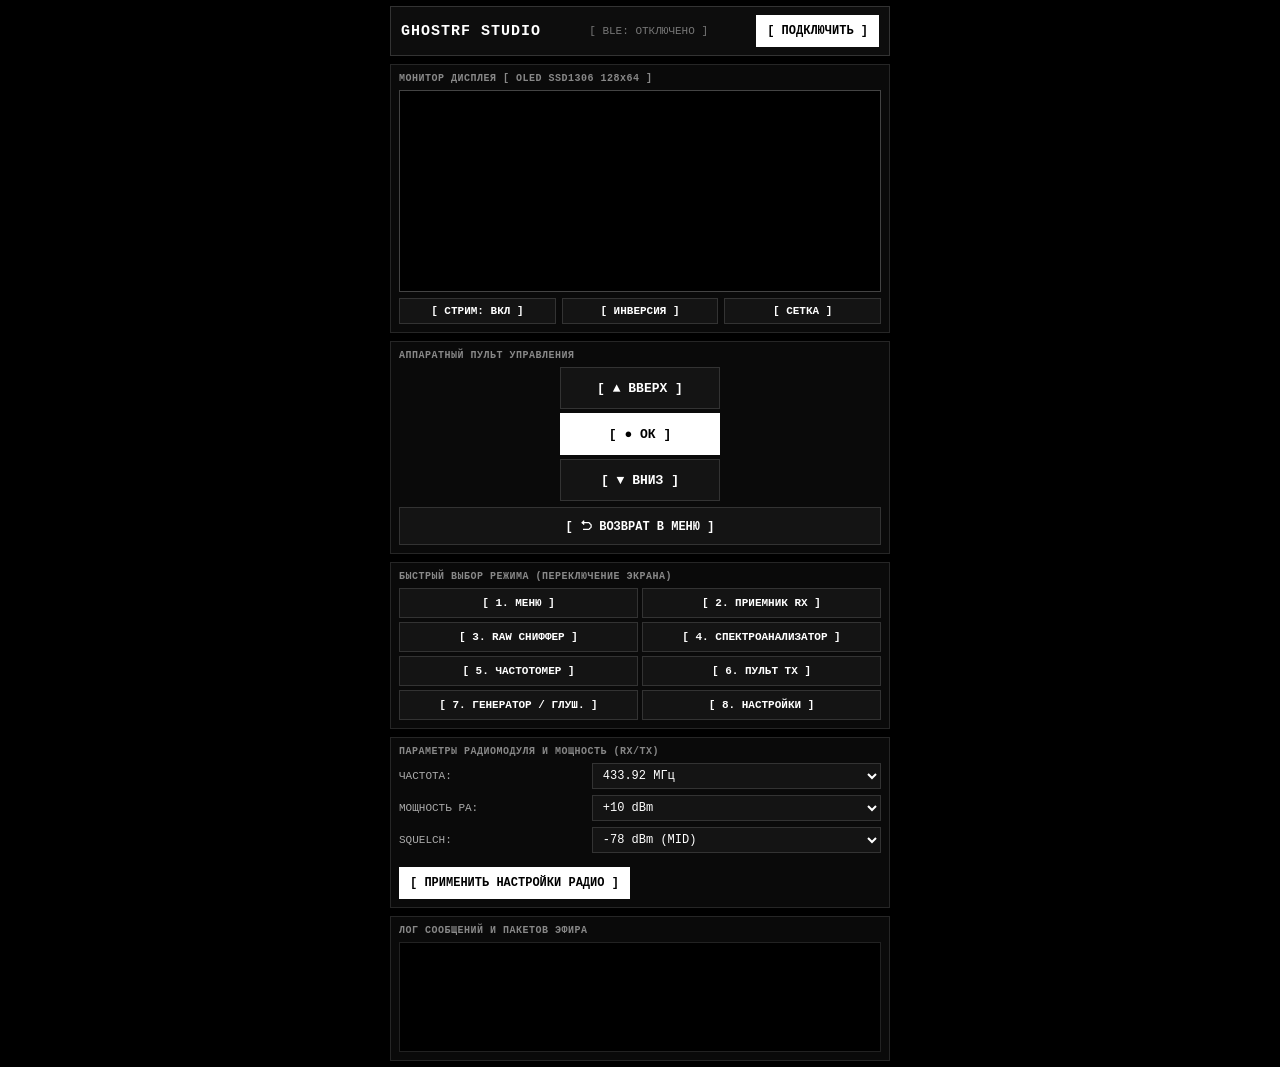
<file: android/web_ble/index.html>
<!DOCTYPE html>
<html lang="ru">
<head>
    <meta charset="UTF-8">
    <meta name="viewport" content="width=device-width, initial-scale=1.0, user-scalable=no">
    <title>GHOSTRF STUDIO</title>
    <link rel="manifest" href="manifest.json">
    <link rel="stylesheet" href="style.css">
    <meta name="theme-color" content="#000000">
</head>
<body>
    <div class="app-container">
        <!-- Top Header -->
        <header class="top-bar">
            <div class="logo">GHOSTRF STUDIO</div>
            <div class="status-badge" id="statusBadge">[ BLE: ОТКЛЮЧЕНО ]</div>
            <button id="btnConnect" class="btn btn-primary">[ ПОДКЛЮЧИТЬ ]</button>
        </header>

        <!-- OLED Screen Monitor -->
        <section class="card">
            <div class="card-title">МОНИТОР ДИСПЛЕЯ [ OLED SSD1306 128x64 ]</div>
            <div class="oled-wrapper">
                <canvas id="oledCanvas" width="256" height="128"></canvas>
            </div>
            <div class="btn-row">
                <button id="btnStream" class="btn">[ СТРИМ: ВКЛ ]</button>
                <button id="btnInvert" class="btn">[ ИНВЕРСИЯ ]</button>
                <button id="btnGrid" class="btn">[ СЕТКА ]</button>
            </div>
        </section>

        <!-- Hardware Remote Control D-pad -->
        <section class="card">
            <div class="card-title">АППАРАТНЫЙ ПУЛЬТ УПРАВЛЕНИЯ</div>
            <div class="dpad-container">
                <button id="btnUp" class="btn dpad-btn">[ ▲ ВВЕРХ ]</button>
                <button id="btnOk" class="btn btn-primary dpad-btn">[ ● ОК ]</button>
                <button id="btnDown" class="btn dpad-btn">[ ▼ ВНИЗ ]</button>
                <button id="btnMenu" class="btn dpad-btn wide">[ ⮌ ВОЗВРАТ В МЕНЮ ]</button>
            </div>
        </section>

        <!-- Quick Mode Selection -->
        <section class="card">
            <div class="card-title">БЫСТРЫЙ ВЫБОР РЕЖИМА (ПЕРЕКЛЮЧЕНИЕ ЭКРАНА)</div>
            <div class="grid-2col">
                <button class="btn btn-mode" data-mode="MAIN">[ 1. МЕНЮ ]</button>
                <button class="btn btn-mode" data-mode="RX">[ 2. ПРИЕМНИК RX ]</button>
                <button class="btn btn-mode" data-mode="RAW">[ 3. RAW СНИФФЕР ]</button>
                <button class="btn btn-mode" data-mode="SPECTRUM">[ 4. СПЕКТРОАНАЛИЗАТОР ]</button>
                <button class="btn btn-mode" data-mode="FREQ">[ 5. ЧАСТОТОМЕР ]</button>
                <button class="btn btn-mode" data-mode="TX">[ 6. ПУЛЬТ TX ]</button>
                <button class="btn btn-mode" data-mode="CARRIER">[ 7. ГЕНЕРАТОР / ГЛУШ. ]</button>
                <button class="btn btn-mode" data-mode="SETTINGS">[ 8. НАСТРОЙКИ ]</button>
            </div>
        </section>

        <!-- Radio Config & Signal Power -->
        <section class="card">
            <div class="card-title">ПАРАМЕТРЫ РАДИОМОДУЛЯ И МОЩНОСТЬ (RX/TX)</div>
            <div class="form-row">
                <label>ЧАСТОТА:</label>
                <select id="selFreq">
                    <option value="0">433.92 МГц</option>
                    <option value="1">433.07 МГц</option>
                    <option value="2">433.42 МГц</option>
                    <option value="3">434.42 МГц</option>
                    <option value="4">434.77 МГц</option>
                    <option value="5">315.00 МГц</option>
                    <option value="6">868.35 МГц</option>
                </select>
            </div>
            <div class="form-row">
                <label>МОЩНОСТЬ PA:</label>
                <select id="selPa">
                    <option value="0">-30 dBm</option>
                    <option value="1">-10 dBm</option>
                    <option value="2">0 dBm</option>
                    <option value="3" selected>+10 dBm</option>
                </select>
            </div>
            <div class="form-row">
                <label>SQUELCH:</label>
                <select id="selSquelch">
                    <option value="0">-85 dBm (MAX)</option>
                    <option value="1" selected>-78 dBm (MID)</option>
                    <option value="2">-72 dBm (BASE)</option>
                    <option value="3">-65 dBm (LOW)</option>
                </select>
            </div>
            <button id="btnApplyRadio" class="btn btn-primary" style="margin-top: 8px;">[ ПРИМЕНИТЬ НАСТРОЙКИ РАДИО ]</button>
        </section>

        <!-- Sniffer Live Log -->
        <section class="card">
            <div class="card-title">ЛОГ СООБЩЕНИЙ И ПАКЕТОВ ЭФИРА</div>
            <div id="logConsole" class="log-console"></div>
        </section>
    </div>

    <script src="app.js"></script>
</body>
</html>
</file>
<file: android/web_ble/style.css>
* {
    box-sizing: border-box;
    margin: 0;
    padding: 0;
    font-family: 'Courier New', Courier, monospace, sans-serif;
    border-radius: 0px !important;
}

body {
    background-color: #000000;
    color: #ffffff;
    font-size: 13px;
    padding: 6px;
    user-select: none;
    -webkit-user-select: none;
}

.app-container {
    max-width: 500px;
    margin: 0 auto;
    display: flex;
    flex-direction: column;
    gap: 8px;
}

.top-bar {
    display: flex;
    justify-content: space-between;
    align-items: center;
    background-color: #0d0d0d;
    border: 1px solid #333333;
    padding: 8px 10px;
}

.logo {
    font-size: 15px;
    font-weight: bold;
    letter-spacing: 1px;
}

.status-badge {
    color: #777777;
    font-size: 11px;
}

.status-badge.connected {
    color: #ffffff;
    font-weight: bold;
}

.card {
    background-color: #0a0a0a;
    border: 1px solid #262626;
    padding: 8px;
}

.card-title {
    font-size: 10px;
    color: #888888;
    margin-bottom: 6px;
    font-weight: bold;
    letter-spacing: 0.5px;
}

.oled-wrapper {
    background-color: #000000;
    border: 1px solid #444444;
    display: flex;
    justify-content: center;
    align-items: center;
    padding: 4px;
}

#oledCanvas {
    width: 100%;
    max-width: 384px;
    height: auto;
    aspect-ratio: 2 / 1;
    image-rendering: pixelated;
    background-color: #000000;
}

.btn {
    background-color: #141414;
    color: #ffffff;
    border: 1px solid #333333;
    padding: 8px 10px;
    font-size: 12px;
    font-weight: bold;
    cursor: pointer;
    touch-action: manipulation;
}

.btn:active {
    background-color: #333333;
    border-color: #ffffff;
}

.btn-primary {
    background-color: #ffffff;
    color: #000000;
    border: 1px solid #ffffff;
}

.btn-primary:active {
    background-color: #cccccc;
}

.btn-row {
    display: flex;
    gap: 6px;
    margin-top: 6px;
}

.btn-row .btn {
    flex: 1;
    padding: 6px 4px;
    font-size: 11px;
}

.dpad-container {
    display: flex;
    flex-direction: column;
    align-items: center;
    gap: 4px;
}

.dpad-btn {
    width: 160px;
    height: 42px;
    font-size: 13px;
}

.dpad-btn.wide {
    width: 100%;
    height: 38px;
    font-size: 12px;
    margin-top: 2px;
}

.grid-2col {
    display: grid;
    grid-template-columns: 1fr 1fr;
    gap: 4px;
}

.grid-2col .btn {
    padding: 8px 4px;
    font-size: 11px;
}

.form-row {
    display: flex;
    justify-content: space-between;
    align-items: center;
    margin-bottom: 6px;
}

.form-row label {
    font-size: 11px;
    color: #aaaaaa;
}

.form-row select {
    background-color: #141414;
    color: #ffffff;
    border: 1px solid #333333;
    padding: 4px 6px;
    font-size: 12px;
    width: 60%;
}

.log-console {
    background-color: #000000;
    border: 1px solid #222222;
    height: 110px;
    overflow-y: auto;
    font-size: 10px;
    padding: 4px;
    line-height: 1.4;
    white-space: pre-wrap;
    word-break: break-all;
}
</file>
